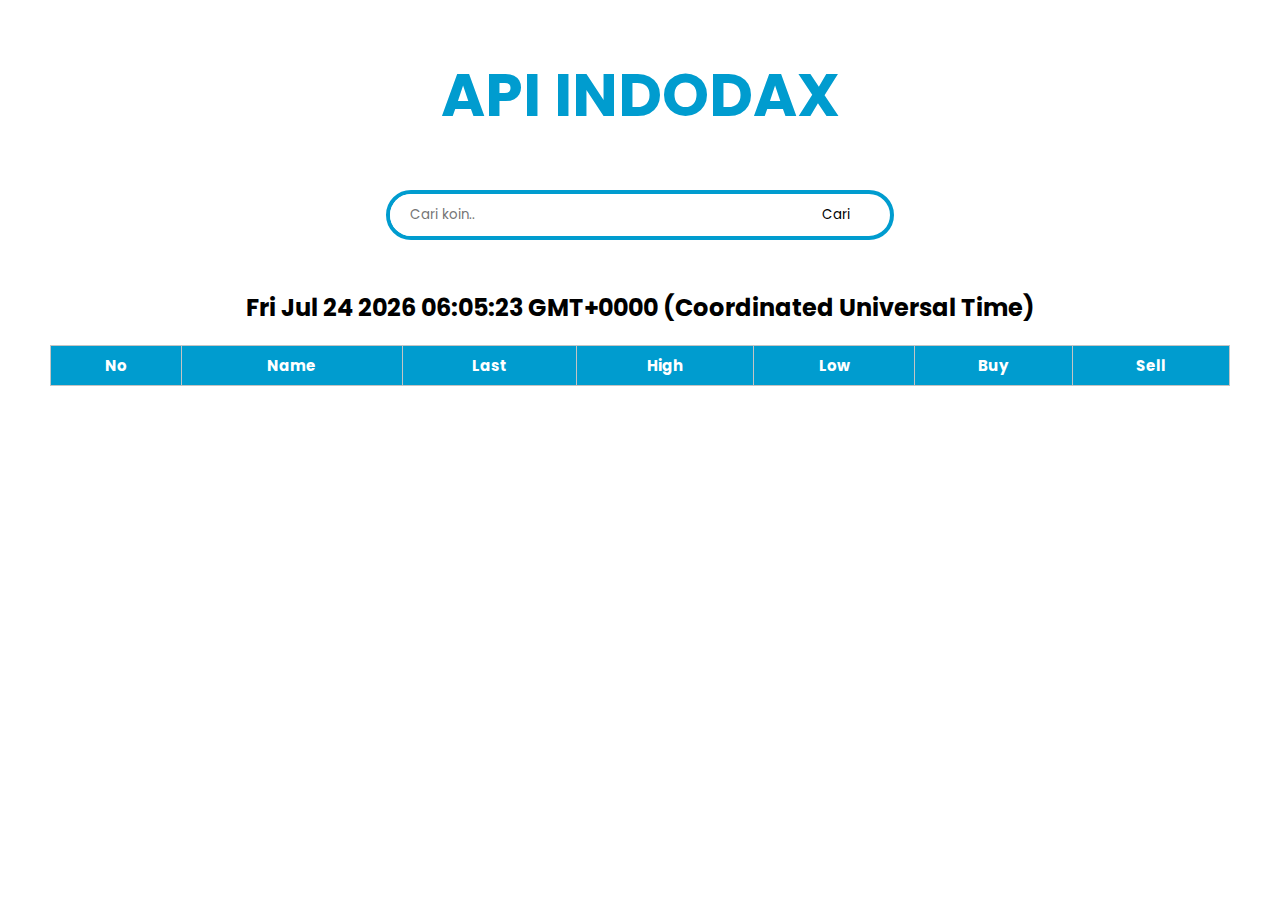
<file: TWBK04(V2)_Kel04/index.html>
<!DOCTYPE html>
<html lang="en">
  <head>
    <meta charset="UTF-8" />
    <meta name="viewport" content="width=device-width, initial-scale=1.0" />
    <title>API INDODAX</title>
    <link rel="stylesheet" href="style.css" />
    <script src="https://code.jquery.com/jquery-3.6.0.js" integrity="sha256-H+K7U5CnXl1h5ywQfKtSj8PCmoN9aaq30gDh27Xc0jk=" crossorigin="anonymous"></script>
    <script src="https://ajax.googleapis.com/ajax/libs/jquery/3.1.0/jquery.min.js"></script>

    <script>
    function display_ct() {
      var x = new Date()
      document.getElementById('ct').innerHTML = x;
      display_ct();
    }
    </script>
      
    

  </head>
  <body onload="display_ct()">

    <div class="container">

      <h1>API INDODAX</h1>
      <!-- Search -->
      <div class="box">
        <input id="search" type="text" placeholder="Cari koin.." />
        <button class="src">
          Cari
        </button>
      </div>

      <h2><span id='ct' ></span></h2>

      <!-- Table -->
      <div class="table-container">
        <table id="data_tickers">
          <thead>
            <tr id="table-head">
              <th>No</th>
              <th>Name</th>
              <th>Last</th>
              <th>High</th>
              <th>Low</th>
              <th>Buy</th>
              <th>Sell</th>
              <!-- <th>Server time</th> -->
            </tr>
          </thead>
        </table>
      </div>
    </div>

    <script src="js/script.js"></script>
    <script src="js/search.js"></script>
    

  </body>
</html>
</file>
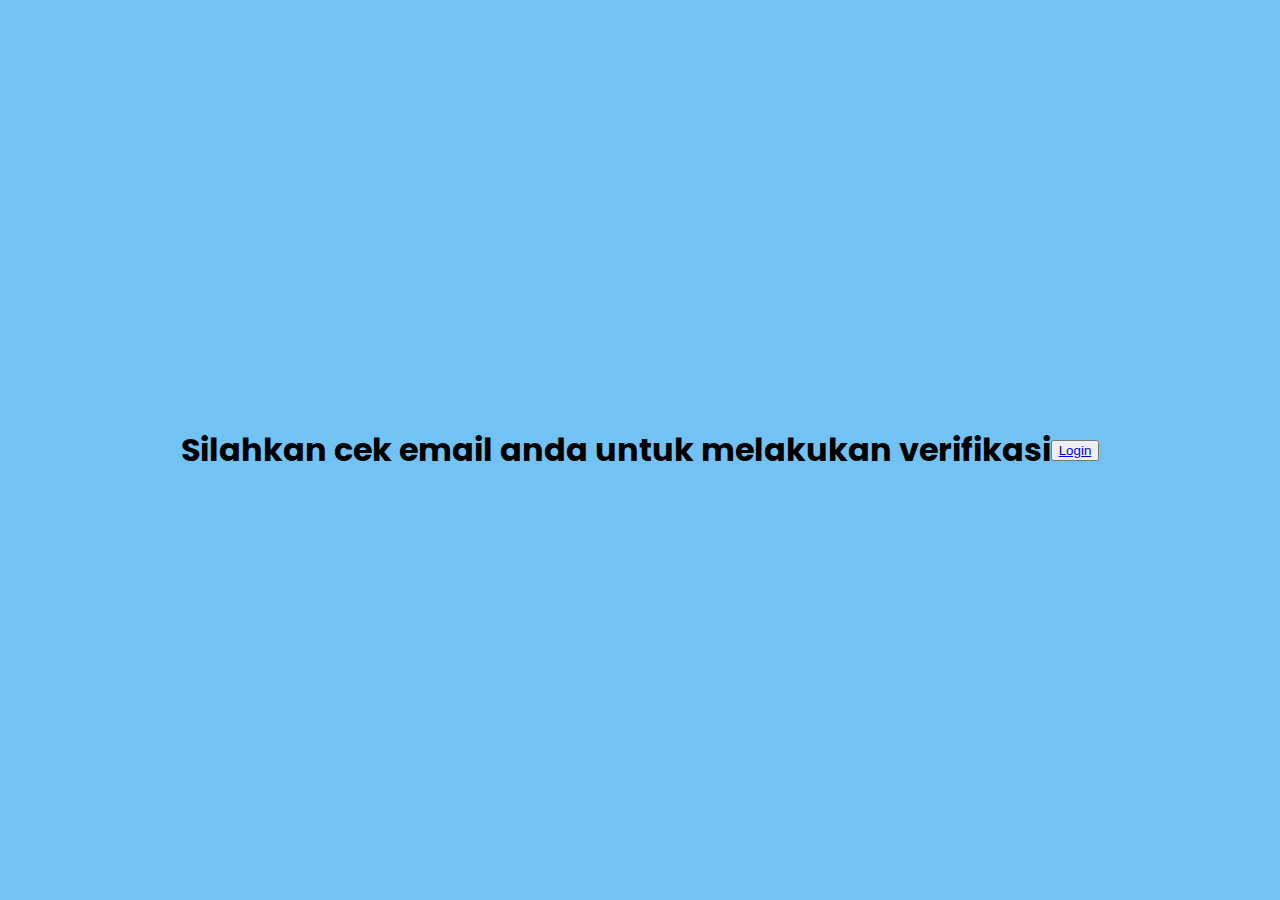
<file: confirm_regis.html>
<!DOCTYPE html>
<html lang="en">
  <head>
    <meta charset="UTF-8" />
    <meta http-equiv="X-UA-Compatible" content="IE=edge" />
    <meta name="viewport" content="width=device-width, initial-scale=1.0" />
    <!-- CSS -->
    <link rel="stylesheet" href="style.css" />

    <title>Sign Up</title>
  </head>
  <body>
    <h1>Silahkan cek email anda untuk melakukan verifikasi</h1>
    <button><a href="login.html">Login</a></button>
  </body>
</html>
</file>
<file: TWBK04(V2)_Kel04/style.css>
@import url("https://fonts.googleapis.com/css2?family=Poppins:wght@500;700&display=swap");

body {
  font-family: "Poppins", sans-serif;
  font-weight: 500;
  margin: 0;
}

.container {
  margin: 50px;
  /* text-align: center; */
}

h1{
  text-align: center;
}

h2{
  text-align: center;
}
.table-container{
  overflow: auto;
}

table {
  width: 100%;
  border-collapse: collapse;
}

#table-head {
  background-color: #009ccf;
  color: white;
}

table th,tr, td {
  width: fit-content;
  border: 1px solid #c4c4c4;
  padding: 8px;
  font-size: 15px;
}

h1 {
  font-size: 60px;
  font-weight: 700;
  color: #009ccf;
}

.box{
  margin: 50px auto;
  border : 4px solid #009ccf;
  width: 500px;
  border-radius: 40px;
  height: 42px;
}

#search {
  outline: none;
  height: 40px;
  width: 400px;
  border-radius: 40px;
  border: 0;
  padding-left: 20px;
  font-family: "Poppins", sans-serif;
}

.src{
  background: transparent;
  outline: none;
  border: 0;
  cursor: pointer;
  font-family: "Poppins", sans-serif;
}

td.high{
  color: green;
}

td.low{
  color: red;
}

td.last{
  color: blue;
}

/* Tablet */
@media screen and (max-width: 768px) {
  .container{
    margin: 0 30px;
  }
  
  h1 {
    font-size: 40px;
  }

  #search {
    width: 300px;
  }
}

/* Mobile */
@media screen and (max-width: 576px) {
  .container{
    margin: 0 20px;
  }
  
  h1 {
    font-size: 30px;
  }

  table tr td{
    font-size: 12px;
  }

  #search {
    width: 200px;
    height: 18px;
  }
}
</file>
<file: style.css>
@import url("https://fonts.googleapis.com/css2?family=Poppins&display=swap");

* {
  box-sizing: border-box;
}

body {
  font-family: "Poppins", sans-serif;
  background-color: #72c2f4;
  display: flex;
  justify-content: center;
  align-items: center;
  min-height: 100vh;
  margin: 0;
}

.container {
  background-color: white;
  border-radius: 4px;
  box-shadow: 0 2px 5px rgba(0, 0, 0, 0.5);
  width: 400px;
  max-width: 100%;
  overflow: hidden;
}

.header {
  background-color: #f6f6f6;
  border-bottom: 1px solid #d3d3d3;
  padding: 20px 40px;
}

.header h2 {
  margin: 0;
}

.form {
  padding: 30px 40px;
}

.form-control {
  margin-bottom: 10px;
  padding-bottom: 20px;
  position: relative;
}

.form-control label {
  display: inline-block;
  margin-bottom: 5px;
}

.form-control input {
  font-family: inherit;
  border: 2px solid #f0f0f0;
  border-radius: 4px;
  display: block;
  padding: 10px;
  width: 100%;
}

.form-control i {
  position: absolute;
  top: 44px;
  right: 10px;
  visibility: hidden;
}

.form-control small {
  visibility: hidden;
  position: absolute;
  left: 0;
  bottom: 0;
}

.form-control.success input {
  border-color: rgb(55, 194, 147);
}

.form-control.error input {
  border-color: rgb(194, 55, 67);
}

.form-control.success i.fa-check-circle {
  visibility: visible;
  color: rgb(55, 194, 147);
}

.form-control.error i.fa-exclamation-circle {
  visibility: visible;
  color: rgb(194, 55, 67);
}

.form-control.error small {
  visibility: visible;
  color: rgb(194, 55, 67);
}

.form-control p {
  font-size: small;
  color: #40b4fc;
}

.form .button {
  margin-top: 15px;
  font-family: inherit;
  font-weight: bolder;
  background-color: #72c2f4;
  border-radius: 4px;
  width: 100%;
  padding: 10px;
  border: none;
  color: white;
  cursor: pointer;
}

.form .button:hover {
  background-color: white;
  border: 1px solid #72c2f4;
  color: #72c2f4;
  transition: 1s;
  border-radius: 8px;
}

.form .button {
  cursor: not-allowed;
}

.option {
  text-align: center;
}

.option a {
  text-decoration: none;
  color: #72c2f4;
}
</file>
